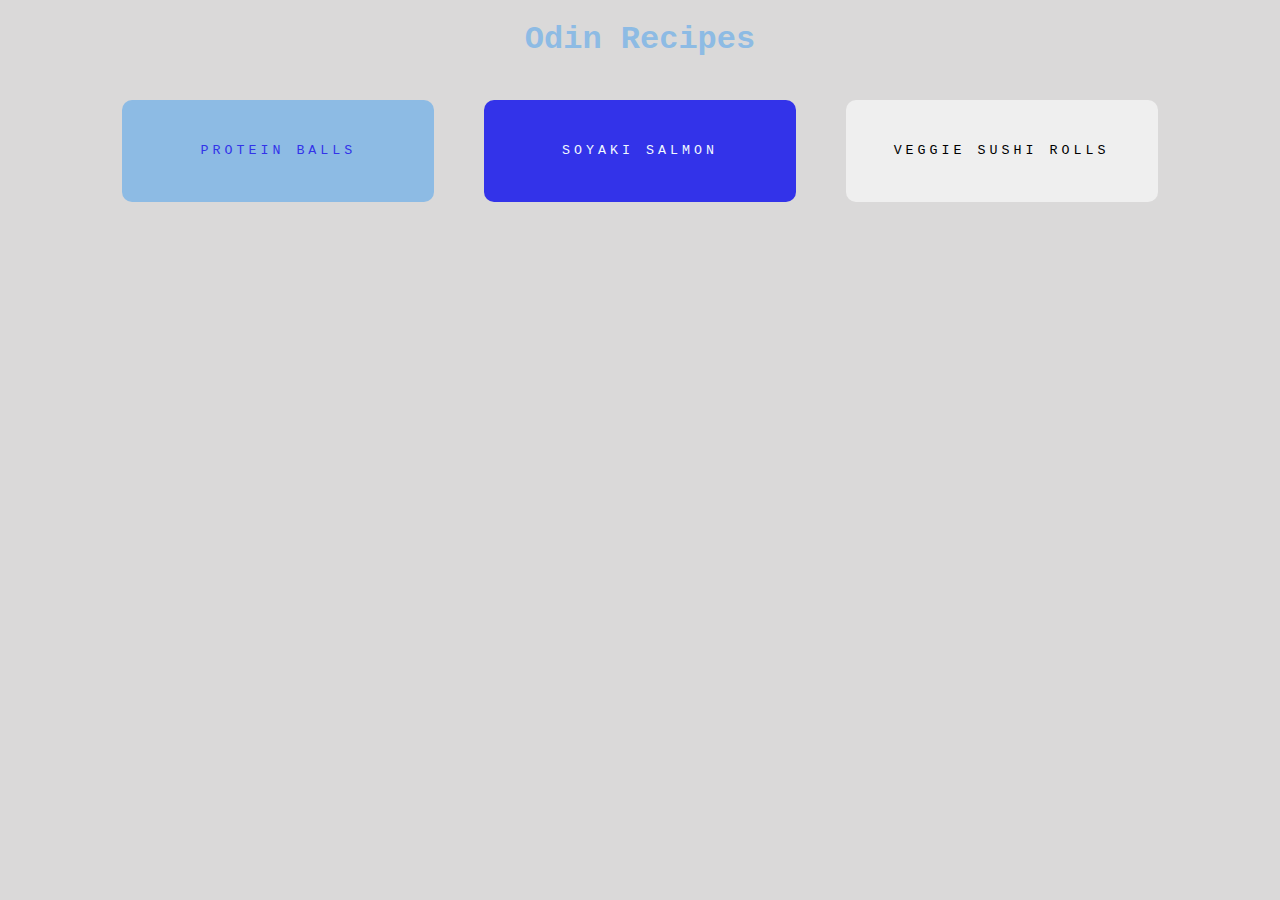
<file: index.html>
<!DOCTYPE html>
<html lang="en">
    <link rel="stylesheet" href="styles.css">
<head>
    <meta charset="UTF-8">
    <meta name="viewport" content="width=device-width, initial-scale=1.0">
    <title>Odin Recipes</title>
</head>
<body>
    <h1>Odin Recipes</h1>
    <div class="container">
        <a class="link-pro" href="./recipes/protein_balls.html" target="_blank">
            <button class="btn-1">PROTEIN BALLS</button></a>
        <a class="link-sal" href="./recipes/soyaki_salmon.html" target="_blank">
            <button class="btn-2">SOYAKI SALMON</button></a>
        <a class="link-veg" href="./recipes/veggie_sushi_roll.html" target="_blank">
            <button class="btn-3">VEGGIE SUSHI ROLLS</button></a>
    </div>    
</body>
</html>
</file>
<file: styles.css>
* {
    font-family: 'Courier New', Courier, monospace ;
}
body {
    background-color: rgb(218, 217, 217);
}
h1 {
    color: rgb(141, 187, 228);
    text-align: center;
}
.container {
    text-align: center;
    align-items: center;
}
button {
    margin: 20px;
    display: inline-block;
    text-decoration: none;
}
.btn-1 {
    width: 300px;
    height: 100px; 
    border: none;
    box-sizing: content-box;
    border-radius: 10px;
    background-color: rgb(141, 187, 228);
    color: rgb(51, 51, 233);
    text-align: center;
    letter-spacing: 4px;
    box-shadow: inset 0 0 0 0 rgb(51, 51, 233);
}
.btn-2 {
    width: 300px;
    height: 100px; 
    border: none;
    border-radius: 10px;
    box-sizing: content-box;
    text-align: center;
    letter-spacing: 4px;
    background-color: rgb(51, 51, 233);
    color: aliceblue;
    position: relative;
}
.btn-3 {
    width: 300px;
    height: 100px; 
    border: none;
    border-radius: 10px;
    box-sizing: content-box;
    text-align: center;
    letter-spacing: 4px;
}
.btn-1:hover {
    box-shadow: inset 320px 0 0 0 rgb(51, 51, 233);
    transition: ease-in 0.3s;
    color: azure;
    transition: 0.3s;
    cursor: grab;
}
.btn-2:hover {
    color: black;
    transition: 0.3s;
    box-shadow: inset 320px 0 0 0 aliceblue;
    transition: ease-in-out 0.3s;
    cursor: pointer;
}
</file>
